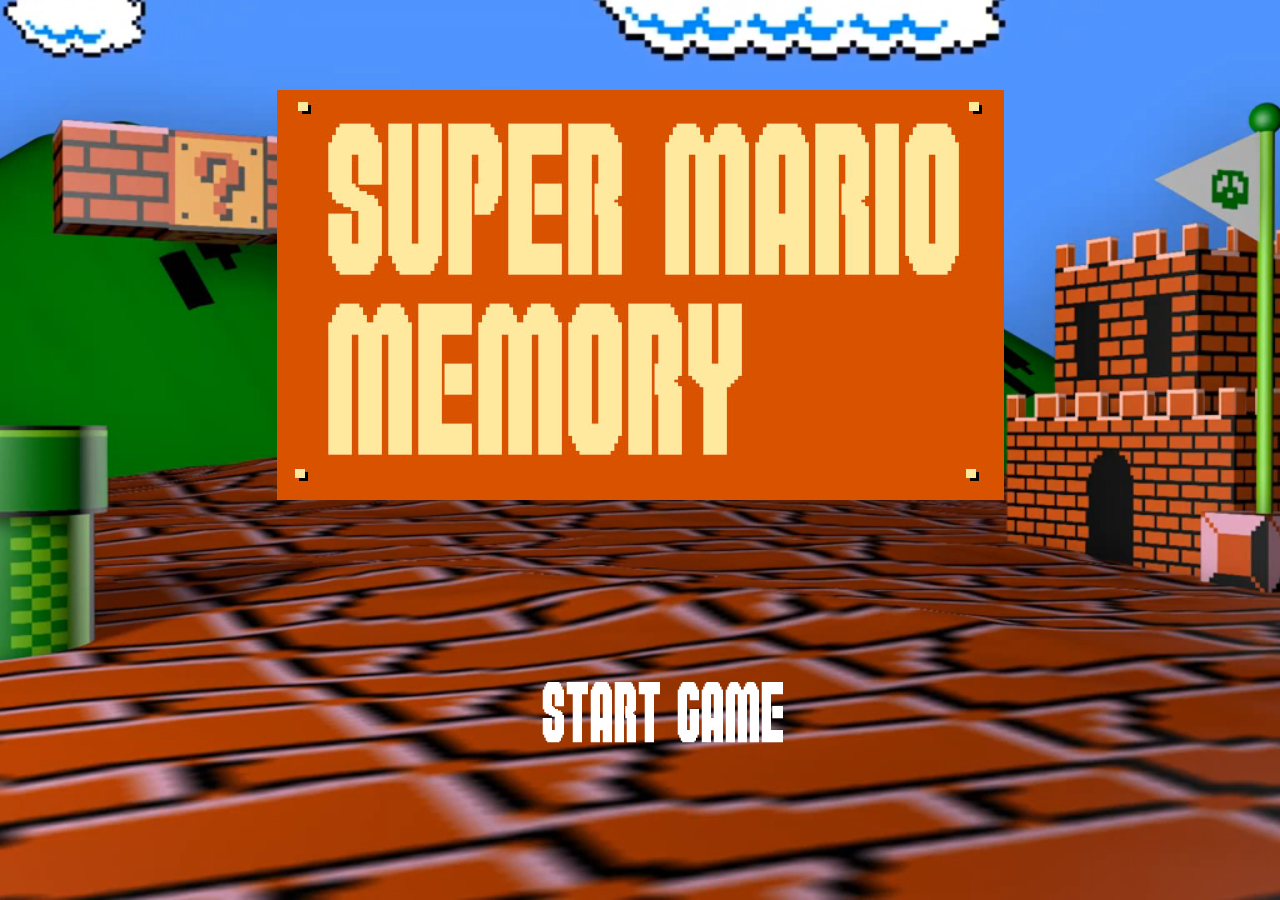
<file: index.html>
<!DOCTYPE html>
<html lang="en">
<head>
	<meta charset="UTF-8">
	<meta name="viewport" content="width=device-width, initial-scale=1.0">
	<meta http-equiv="X-UA-Compatible" content="ie=edge">
	<link rel="stylesheet" href="main.css">
	<link href="https://fonts.googleapis.com/css?family=Unlock" rel="stylesheet">
	<title>Document</title>
</head>
<body>
	<video autoplay loop muted>
		<source src="mario.mp4">
			<!-- <audio id="main-audio" loop autoplay src="themesong.mp3" autostart="true" type="audio/mp3">
			</audio> -->
			<audio id="second-audio" loop autoplay muted src="levelcomplete.mp3" autostart="true" type="audio/mp3">
			</audio>
		</video>
		<div class="start"></div>
		<div class="startbutton"></div>
		<div class="mushroomicon"></div>
		<div class="cloudguy"></div>
		<div class="cloudbox"><p class="cloudtext">CLICKS: 0</p></div>
	<div class="container" id="container"></div>
	<button id="brick">
		<h3>
	RESET
</h3>
	</button>
</body>
<script src="main.js" charset="utf-8"></script>
</html>
</file>
<file: main.css>
body {
display: flex;
align-items: center;
justify-content: center;
margin: 0;
padding: 0;
height: 100vh;
font-family: 'Unlock', cursive;}

h3 {
	margin: 0;
}

video {
	position: fixed;
	min-height: 100vh;
	min-width: 100vw;
}
.start {
	background-image: url(images/marioscreen.jpg);
	height: 410px;
	width: 727px;
	top: 90px;
	background-size: cover;
	background-position: center;
	background-repeat: no-repeat;
	position: absolute;
}

.start.hidden {
	display:none;
}
.startbutton.hidden {
	display:none;
}

.startbutton {
	background-image: url(images/startgame.png);
	height: 120px;
	width: 300px;
	position: absolute;
	bottom: 130px;
	cursor: pointer;
	background-color: transparent;
	z-index: 1;
}
.mushroomicon {
	background-image: url(images/mushroomicon.png);
	height: 100px;
	width: 100px;
	background-size: cover;
	background-position: center;
	background-repeat: no-repeat;
	bottom: 135px;
	left: 35%;
	position: absolute;
	display: none;
}
.mushroomicon.active {
	display: block;
}
.container {
	position: absolute;
	display: grid;
	grid-template-columns: 1fr 1fr 1fr 1fr;
	grid-template-rows: 1fr 1fr 1fr 1fr;
	height: 600px;
	width: 600px;
	margin: 0;
	padding: 0;
}
.finish {
	position:absolute;
	font-size: 50px;
	color: black;
	display:none;
}
.finish.done {
	display:block;
}
.card {
	margin: 4px;
	background-image: url(images/question.png);
	background-size: cover;
	background-position: center;
	background-repeat: no-repeat;
	cursor: pointer;
}

.cloudguy {
	display: none;
	position: absolute;
	left: 5%;
	top: 7%;
	background-image: url(images/cloudguy.png);
	background-size: cover;
	background-position: center;
	background-repeat: no-repeat;
	width: 200px;
	height: 200px;
}
.cloudtext {
	padding: 10px;
	font-weight: lighter;
	font-size: 24px;
	font-weight: 100;
}

.cloudbox {
	display: none;
	justify-content: center;
	align-items: center;
	display: none;
	position: absolute;
	left: 12.5%;
	top: 32%;
	background-color: black;
	color: white;
	border: 1px solid white;
	width: 150px;
	height: 100px;
}
.cloudguy.visible {
	display: block;
}
.cloudbox.visible {
	display: flex;
}
#brick {
		background-size: cover;
		background-image: url(images/brick2.png);
		background-repeat: no-repeat;
		position: relative;
		display: none;
		bottom: -45%;
    width: 130px;
    height: 60px;
		font-size: 30px;
		color:white;
		transition: all 0.1s ease-in-out;
		font-weight:bold;
		cursor: pointer;
}
#brick.visible {
	display:inherit;
}
#brick:hover {
	transform: scale(1.05);
}
.active {
	transform: rotateY(180deg);
	transition: 0.8s;
	transform-style: preserve-3d;
}

.card-1.activeimage {
	background-image: url(images/Goomba-icon.png);

}
.card-2.activeimage {
	background-image: url(images/Boo-icon.png);

}
.card-3.activeimage {
	background-image: url(images/Bullet-Bill-icon.png);

}
.card-4.activeimage {
	background-image: url(images/Chain-Chomp-icon.png);

}
.card-5.activeimage {
	background-image: url(images/Mushroom-1UP-icon.png);

}
.card-6.activeimage {
	background-image: url(images/Paper-Bowser-icon.png);

}
.card-7.activeimage {
	background-image: url(images/Paper-Mario-icon.png);

}
.card-8.activeimage {
	background-image: url(images/Star-icon.png);

}
</file>
